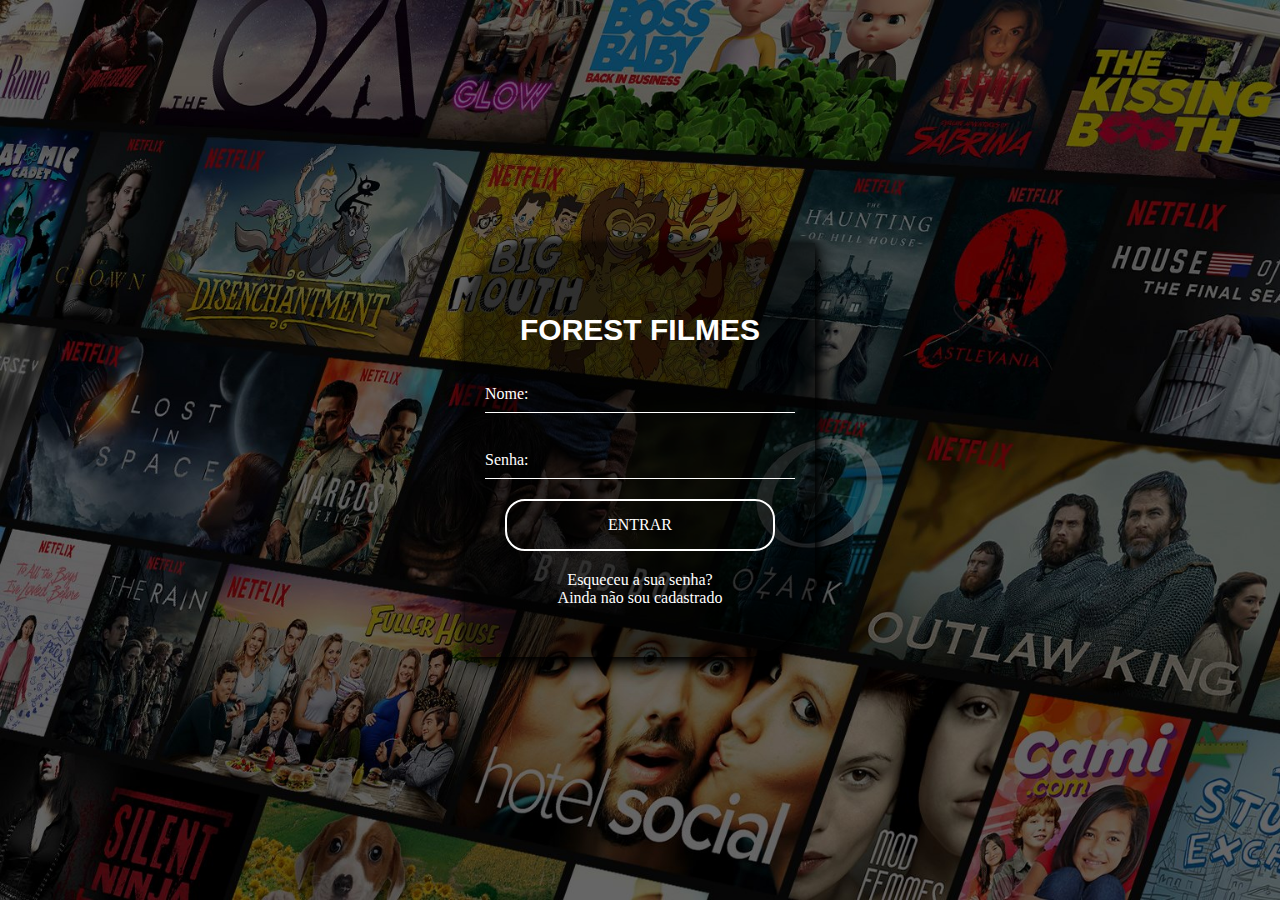
<file: index.html>
<!DOCTYPE html>
<html lang="pt-br">

<head>
    <link rel="stylesheet" href="assets/css/style.css">
    <meta charset="UTF-8">
    <meta name="viewport" content="width=device-width, initial-scale=1.0">
    <meta http-equiv="X-UA-Compatible" content="ie=edge">
    <title>Tela de Login</title>
</head>

<body>
    <div class="container">
        <h2>FOREST FILMES</h2>
        <form action="listagem.html" method="post">
            <div class="input-field">
                <input type="text" placeholder="Nome">
                <label for="senha">Nome:</label>
            </div>
            <div class="input-field">
                <input type="passaword" id="Senha" placeholder="Digite sua senha">
                <label for="senha">Senha:</label>
            </div>
            <div class="center">
                <a class="btn-entrar" href="Listagem.html">Entrar</a>
            </div>
        </form>

        <div class="center">


            <a class="btn-senha" href="senha.html">Esqueceu a sua senha?</a>


        </div>
        <div class="center">
            <a class="btn-cadastro" href="cadastro.html">Ainda não sou cadastrado</a>
        </div>
    </div>

</body>

</html>
</file>
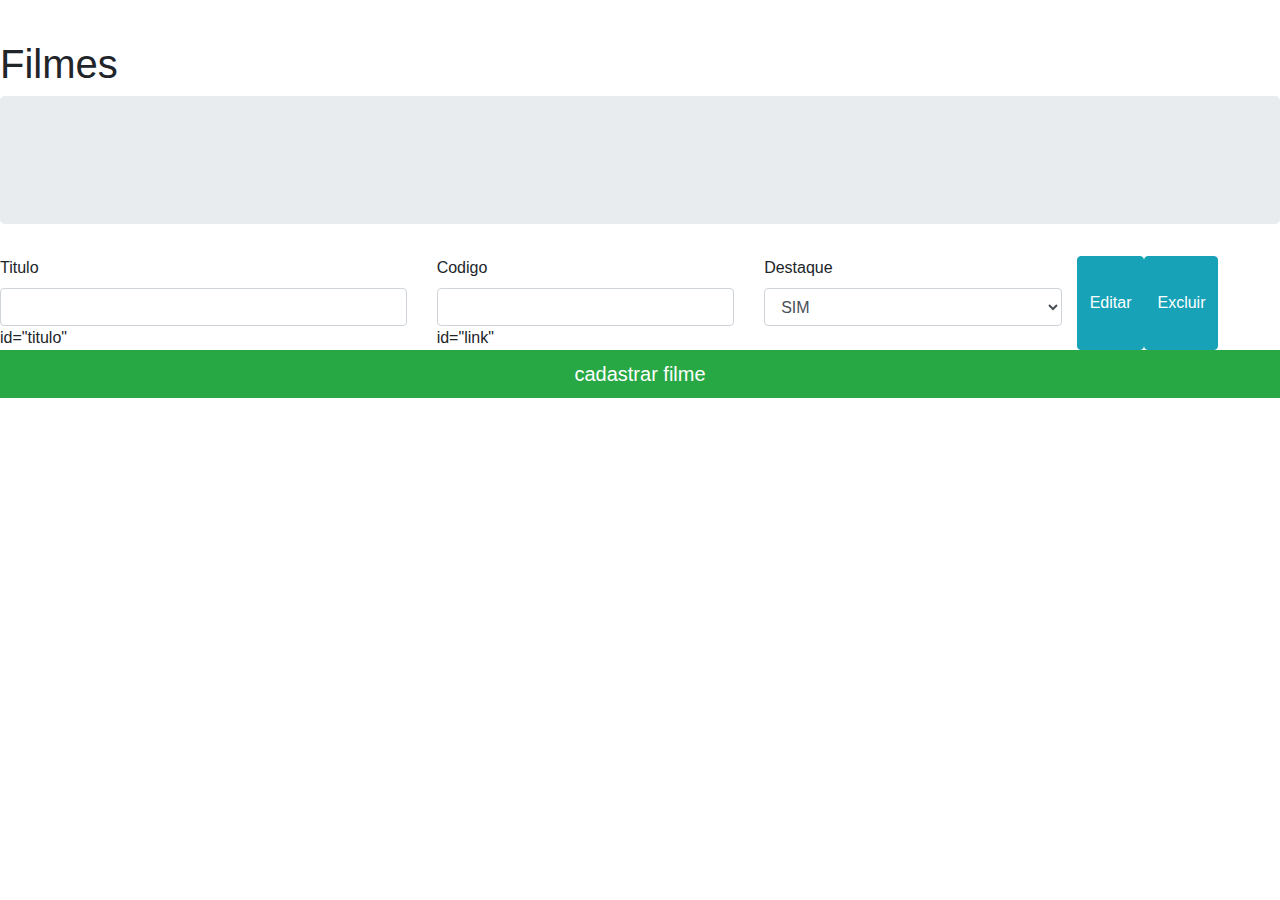
<file: listagem.html>
<!DOCTYPE html>
<html lang="en">

<head>
    <meta charset="UTF-8">
    <meta http-equiv="X-UA-Compatible" content="IE=edge">
    <meta name="viewport" content="width=device-width, initial-scale=1.0">
    <link rel="stylesheet" href="https://stackpath.bootstrapcdn.com/bootstrap/4.5.2/css/bootstrap.min.css">
    <script src="https://cdn.jsdelivr.net/npm/bootstrap@5.1.3/dist/js/bootstrap.bundle.min.js" integrity="sha384-ka7Sk0Gln4gmtz2MlQnikT1wXgYsOg+OMhuP+IlRH9sENBO0LRn5q+8nbTov4+1p" crossorigin="anonymous"></script>
    <title>App Filmes</title>
</head>
<style>
    pre {
        padding: 29ox;
        background: #ccc;
        border-radius: 10px;
        margin: 20px;
    }
</style>
</head>

<body>
    <div class="container"></div>
    <pre id="debug">
</pre>
    <h1>Filmes</h1>

    <form class="jumbotron"></form>
    <div class="row">
        <div class="col-4">
            <label>Titulo</label>
            <input onkeyup="atualizarDados()" type="text" class="form-control" placeholder="">
            id="titulo"

        </div>
        <div class="col-3">
            <label>Codigo</label>
            <input onkeyup="atualizarDados()" type="url" class="form-control" placeholder="">
            id="link"
        </div>
        <div class="col-3">
            <label>Destaque</label>
            <select id="destaque" onchange="atualizarDados()" class="form-control">
                <option>SIM</option>
                <option>NÃO</option>

            </select>
        </div>
        <tbody>
            <tr>
                <th class="text-rigth">
                    <button class="btn btn-info">Editar</button>
                    <button class="btn btn-info">Excluir</button>
                    <a href="javascript:void(0)" class="btn btn-lg btn-block btn-success">
                        cadastrar filme
                    </a>
                </th>
            </tr>
        </tbody>
    </div>
    </div>
    </a>
    </body>
    </html>
</file>
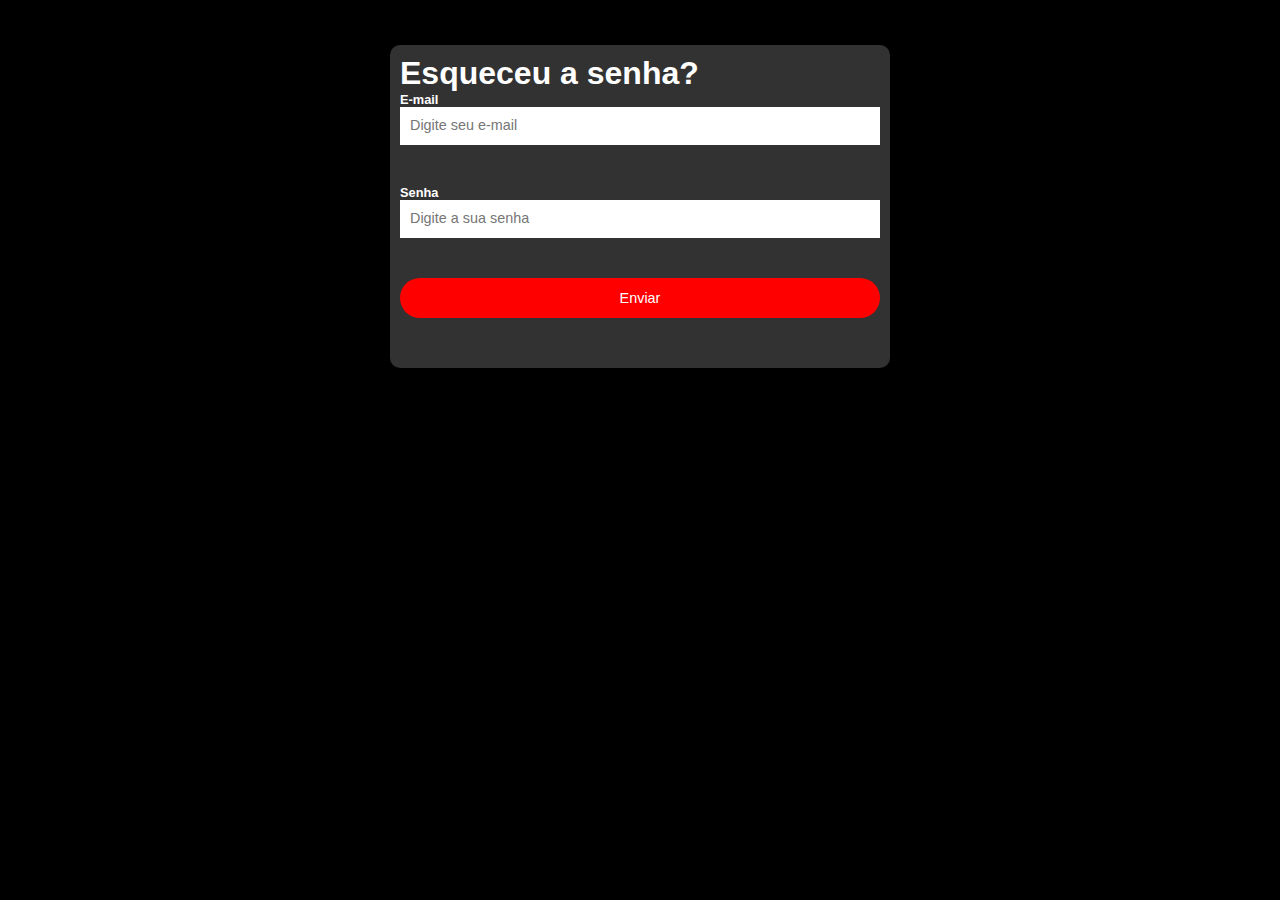
<file: senha.html>
<!DOCTYPE html>
<html lang="en">
<head>
    <meta charset="UTF-8">
    <meta name="viewport" content="width=device-width, initial-scale=1.0">
    <meta http-equiv="X-UA-Compatible" content="ie=edge">
    <title>Document</title>
</head>
<body>
        <div id="main-container">
 <h1>Esqueceu a senha?</h1>
    <form id="resgister-form">
     <div class="full-box">
     <label for="email">E-mail</label>
     <input type="email" name="email" id="email" placeholder="Digite seu e-mail">
     </div>
     <div class="half-box">
            <label for="password">Senha</label>
            <input type="password" name="password" id="password" placeholder="Digite a sua senha">
            </div>
            <div class="full-box">
                    <input type="submit" name="agreement" id="btn-submit" value="Enviar">
                </div>
                <style>
                        /* geral */
                        *{
                            margin:0;
                            padding:0;
                            box-sizing: border-box;
                            font-family:Helvetica, sans-serif;
                            color: #323232;
                            border: none;
                        }
                    
                        input, label{
                            display: block;
                            width: 100%;
                        }
                        
                        input:focus, label:focus {
                            outline:none;
                        }
                    
                        a{
                            color:#E60084;
                        }
                    
                        body{
                            padding-top: 5vh; /* view heigth -> 5% da tela */
                            background-color:black;
                            background-size: cover;
                            background-position-y: -150px;
                            
                        }
                    
                        /* form */
                        #main-container {
                            width: 500px;
                            margin-left: auto;
                            margin-right: auto;
                            background-color:#323232;
                            border-radius: 10px;
                            padding:10px;
                            color: #FF1A1A;
                    
                            
                            
                        }
                    
                       body h1{
                           text-align: flex;
                           flex-wrap: wrap;
                           justify-content: space-between;
                           color:white;
                           
                       }
                    
                       form{display: flex;
                           flex-wrap: wrap;
                           justify-content: space-between;
                           }
                    
                           .full-box{
                               flex: 1 1 100%;
                               position:relative;
                           }
                    
                           .half-box{
                               flex: 1 1 45%;
                               position:relative;
                           }
                        
                           .spacing{
                               margin-right:2.5%;
                           }
                    
                           label{
                               font-weight: bold;
                               font-size: .8rem;
                               color:white;
                           }
                    
                           input{
                               border-bottom: 2px solid white;
                               padding: 10px;
                               font-size: .9rem;
                               margin-bottom: 40px;
                           }
                    
                           input:focus{
                            border-color:red;
                          }
                           
                           input[type="submit"] {
                               background-color:red;
                               color:white;
                               border:none;
                               border-radius:20px;
                               height:40px;
                               cursor:pointer;
                               }
                               
                               #agremeent{
                                   margin-right: 5px;
                               }
                    
                               #agreement,#agreement-label{
                                   display: inline-block;
                                   width:auto;
                               }
                    
                               /* validações */
                               .error-validation{
                                   color:#FF1A1A;
                                   position: absolute;
                                   top: 57px;
                                   font-size:.8rem;
                               }
                    
                               .template{
                                   display: none;
                               }

                              
                           
                           </style>
                        
    
</body>
</html>
</file>
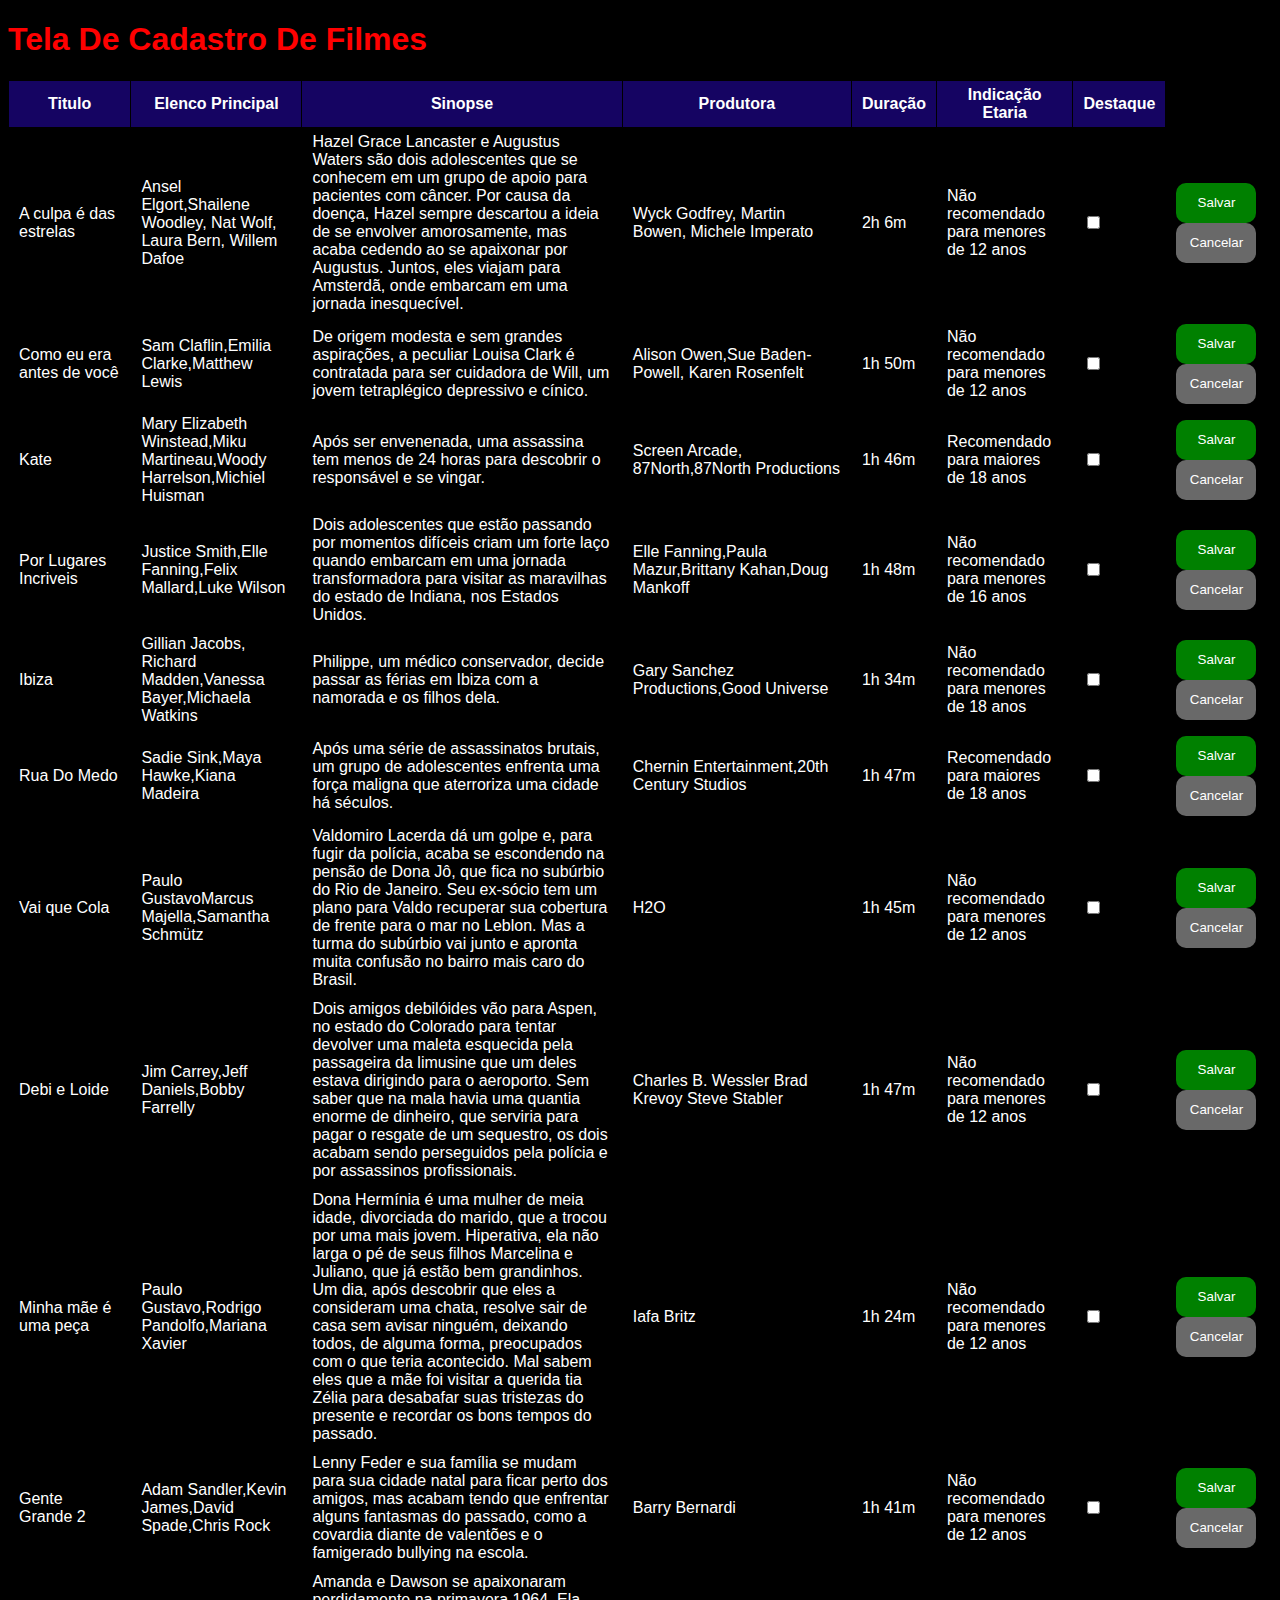
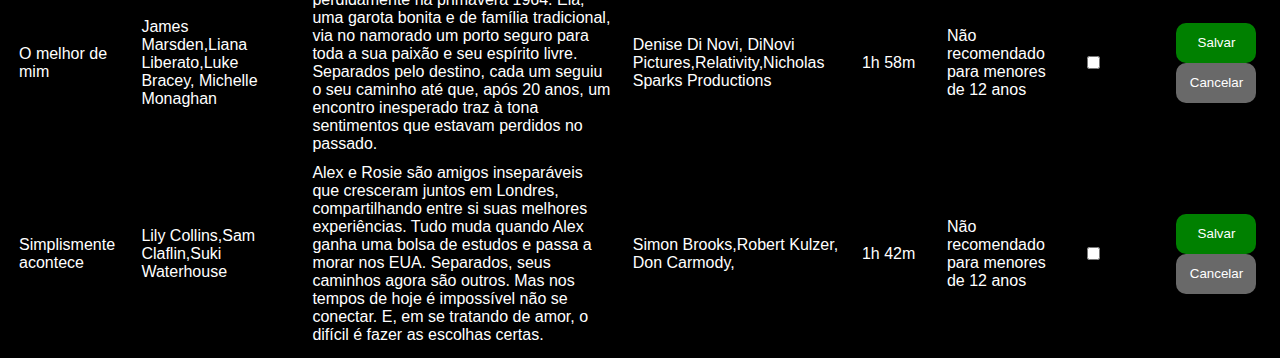
<file: tabela.html>
<!DOCTYPE html>
<html lang="en">

<head>
    <meta charset="UTF-8">
    <meta http-equiv="X-UA-Compatible" content="IE=edge">
    <meta name="viewport" content="width=device-width, initial-scale=1.0">
    <link rel="stylesheet" href="button.css">
    <title>tabelas</title>

    <style>
        table,
        th,
        td {
            border: 1px solid black;
            border-collapse: collapse;
        }

        th,
        td {
            padding: 5px 10px;
        }

        th {
            background-color: rgb(21, 4, 98);
            color: white;
        }

        * {
            font-family: Arial, Helvetica, sans-serif;
        }

        body{
            background-color:black;
            color: white;
        
        }

        h1{
            color: red;
        }
        
    </style>
</head>
<main>

    <body>
        <h1>Tela De Cadastro De Filmes</h1>
        <table>
            <tr>
                <th>Titulo</th>
                <th>Elenco Principal</th>
                <th>Sinopse</th>
                <th>Produtora</th>
                <th>Duração</th>
                <th>Indicação Etaria</th>
                <th>Destaque</th>
            </tr>
            <tr>
                <td>A culpa é das estrelas</td>
                <td>Ansel Elgort,Shailene Woodley, Nat Wolf, Laura Bern, Willem Dafoe</td>
                <td>Hazel Grace Lancaster e Augustus Waters são dois adolescentes que se conhecem em um grupo de apoio
                    para
                    pacientes com câncer. Por causa da doença, Hazel sempre descartou a ideia de se envolver
                    amorosamente,
                    mas acaba cedendo ao se apaixonar por Augustus. Juntos, eles viajam para Amsterdã, onde embarcam em
                    uma
                    jornada inesquecível.</td>
                <td>Wyck Godfrey, Martin Bowen, Michele Imperato</td>
                <td>2h 6m</td>
                <td>Não recomendado para menores de 12 anos</td>
                <td>
                    <input type="checkbox">
                </td>
                <td>
                    <button type="button" class="button green">Salvar</button>
                    <button type="button" class="button dimgray">Cancelar</button>
                </td>
            </tr>
            <td>Como eu era antes de você</td>
            <td>Sam Claflin,Emilia Clarke,Matthew Lewis</td>
            <td>De origem modesta e sem grandes aspirações, a peculiar Louisa Clark é contratada para ser cuidadora de
                Will, um jovem tetraplégico depressivo e cínico.</td>
            <td>Alison Owen,Sue Baden-Powell, Karen Rosenfelt </td>
            <td>1h 50m</td>
            <td>Não recomendado para menores de 12 anos</td>
            <td>
                <input type="checkbox">
            </td>
            <td>
                <button type="button" class="button green">Salvar</button>
                <button type="button" class="button dimgray">Cancelar</button>
            </td>
            </tr>
            <tr>
                <td>Kate</td>
                <td>Mary Elizabeth Winstead,Miku Martineau,Woody Harrelson,Michiel Huisman</td>
                <td>Após ser envenenada, uma assassina tem menos de 24 horas para descobrir o responsável e se vingar.
                </td>
                <td>Screen Arcade, 87North,87North Productions</td>
                <td>1h 46m</td>
                <td>Recomendado para maiores de 18 anos</td>
                <td>
                    <input type="checkbox">
                </td>
                <td>
                    <button type="button" class="button green">Salvar</button>
                    <button type="button" class="button dimgray">Cancelar</button>
                </td>
            <tr>
                <td>Por Lugares Incriveis</td>
                <td>Justice Smith,Elle Fanning,Felix Mallard,Luke Wilson </td>
                <td>Dois adolescentes que estão passando por momentos difíceis criam um forte laço quando embarcam em
                    uma jornada transformadora para visitar as maravilhas do estado de Indiana, nos Estados Unidos.</td>
                <td>Elle Fanning,Paula Mazur,Brittany Kahan,Doug Mankoff</td>
                <td>1h 48m</td>
                <td>Não recomendado para menores de 16 anos</td>
                <td>
                    <input type="checkbox">
                </td>
                <td>
                    <button type="button" class="button green">Salvar</button>
                    <button type="button" class="button dimgray">Cancelar</button>
                </td>
            <tr>
                <td>Ibiza</td>
                <td>Gillian Jacobs, Richard Madden,Vanessa Bayer,Michaela Watkins</td>
                <td>Philippe, um médico conservador, decide passar as férias em Ibiza com a namorada e os filhos dela.
                </td>
                <td>Gary Sanchez Productions,Good Universe</td>
                <td>1h 34m</td>
                <td>Não recomendado para menores de 18 anos</td>
                <td>
                    <input type="checkbox">
                </td>
                <td>
                    <button type="button" class="button green">Salvar</button>
                    <button type="button" class="button dimgray">Cancelar</button>
                </td>
            <tr>
                <td>Rua Do Medo</td>
                <td>Sadie Sink,Maya Hawke,Kiana Madeira</td>
                <td>Após uma série de assassinatos brutais, um grupo de adolescentes enfrenta uma força maligna que
                    aterroriza uma cidade há séculos.</td>
                <td>Chernin Entertainment,20th Century Studios</td>
                <td>1h 47m</td>
                <td>Recomendado para maiores de 18 anos</td>
                <td>
                    <input type="checkbox">
                </td>
                <td>
                    <button type="button" class="button green">Salvar</button>
                    <button type="button" class="button dimgray">Cancelar</button>
                </td>
            <tr>
                <td>Vai que Cola</td>
                <td>Paulo GustavoMarcus Majella,Samantha Schmütz</td>
                <td>Valdomiro Lacerda dá um golpe e, para fugir da polícia, acaba se escondendo na pensão de Dona Jô,
                    que fica no subúrbio do Rio de Janeiro. Seu ex-sócio tem um plano para Valdo recuperar sua cobertura
                    de frente para o mar no Leblon. Mas a turma do subúrbio vai junto e apronta muita confusão no bairro
                    mais caro do Brasil.</td>
                <td>H2O</td>
                <td>1h 45m</td>
                <td>Não recomendado para menores de 12 anos</td>
                <td>
                    <input type="checkbox">
                </td>
                <td>
                    <button type="button" class="button green">Salvar</button>
                    <button type="button" class="button dimgray">Cancelar</button>
                </td>
            <tr>
                <td>Debi e Loide</td>
                <td>Jim Carrey,Jeff Daniels,Bobby Farrelly</td>
                <td>Dois amigos debilóides vão para Aspen, no estado do Colorado para tentar devolver uma maleta
                    esquecida pela passageira da limusine que um deles estava dirigindo para o aeroporto. Sem saber que
                    na mala havia uma quantia enorme de dinheiro, que serviria para pagar o resgate de um sequestro, os
                    dois acabam sendo perseguidos pela polícia e por assassinos profissionais.</td>
                <td>Charles B. Wessler Brad Krevoy Steve Stabler</td>
                <td>1h 47m</td>
                <td>Não recomendado para menores de 12 anos</td>
                <td>
                    <input type="checkbox">
                </td>
                <td>
                    <button type="button" class="button green">Salvar</button>
                    <button type="button" class="button dimgray">Cancelar</button>
                </td>
            <tr>
                <td>Minha mãe é uma peça</td>
                <td>Paulo Gustavo,Rodrigo Pandolfo,Mariana Xavier</td>
                <td>Dona Hermínia é uma mulher de meia idade, divorciada do marido, que a trocou por uma mais jovem.
                    Hiperativa, ela não larga o pé de seus filhos Marcelina e Juliano, que já estão bem grandinhos. Um
                    dia, após descobrir que eles a consideram uma chata, resolve sair de casa sem avisar ninguém,
                    deixando todos, de alguma forma, preocupados com o que teria acontecido. Mal sabem eles que a mãe
                    foi visitar a querida tia Zélia para desabafar suas tristezas do presente e recordar os bons tempos
                    do passado.</td>
                <td>Iafa Britz</td>
                <td>1h 24m</td>
                <td>Não recomendado para menores de 12 anos</td>
                <td>
                    <input type="checkbox">
                </td>
                <td>
                    <button type="button" class="button green">Salvar</button>
                    <button type="button" class="button dimgray">Cancelar</button>
                </td>
            <tr>

                <td>Gente Grande 2</td>
                <td>Adam Sandler,Kevin James,David Spade,Chris Rock</td>
                <td>Lenny Feder e sua família se mudam para sua cidade natal para ficar perto dos amigos, mas acabam
                    tendo que enfrentar alguns fantasmas do passado, como a covardia diante de valentões e o famigerado
                    bullying na escola.</td>
                <td>Barry Bernardi</td>
                <td>1h 41m</td>
                <td>Não recomendado para menores de 12 anos</td>
                <td>
                    <input type="checkbox">
                </td>
                <td>
                    <button type="button" class="button green">Salvar</button>
                    <button type="button" class="button dimgray">Cancelar</button>
                </td>
            </tr>

            <td>O melhor de mim</td>
            <td>James Marsden,Liana Liberato,Luke Bracey, Michelle Monaghan </td>
            <td>Amanda e Dawson se apaixonaram perdidamente na primavera 1964. Ela, uma garota bonita e de família
                tradicional, via no namorado um porto seguro para toda a sua paixão e seu espírito livre. Separados pelo
                destino, cada um seguiu o seu caminho até que, após 20 anos, um encontro inesperado traz à tona
                sentimentos que estavam perdidos no passado.</td>
            <td>Denise Di Novi, DiNovi Pictures,Relativity,Nicholas Sparks Productions </td>
            <td>1h 58m</td>
            <td>Não recomendado para menores de 12 anos</td>
            <td>
                <input type="checkbox">
            </td>
            <td>
                <button type="button" class="button green">Salvar</button>
                <button type="button" class="button dimgray">Cancelar</button>
            </td>
            </tr>
            <td>Simplismente acontece</td>
            <td>Lily Collins,Sam Claflin,Suki Waterhouse </td>
            <td>Alex e Rosie são amigos inseparáveis que cresceram juntos em Londres, compartilhando entre si suas
                melhores experiências. Tudo muda quando Alex ganha uma bolsa de estudos e passa a morar nos EUA.
                Separados, seus caminhos agora são outros. Mas nos tempos de hoje é impossível não se conectar. E, em se
                tratando de amor, o difícil é fazer as escolhas certas.</td>
            <td>Simon Brooks,Robert Kulzer, Don Carmody, </td>
            <td>1h 42m</td>
            <td>Não recomendado para menores de 12 anos</td>
            <td>
                <input type="checkbox">
            </td>
            <td>
                <button type="button" class="button green">Salvar</button>
                <button type="button" class="button dimgray">Cancelar</button>
            </td>
            </tr>
        </table>
     </body>
</main>

</html>
</file>
<file: assets/css/style.css>
*{
    margin: 0;
    padding: 0;
    box-sizing: border-box;
}
body{
    background: url(imagem05.jpg);
    background-size: cover;
    display: flex;
    justify-content: center;
    align-items: center;
    height: 100vh;
}
h2{
    font-family: Verdana, Geneva, Tahoma, sans-serif;
    font-size: 30px;
    color:#ffffff;
    text-align: center;
    margin: 20px;
}

.container{
    width: 350px;
    background: rgba(0, 0, 0, 0.527);
    border-radius: 20% 0;
    box-shadow: 1px 2px 10px #000, 3px 6px 20px #000;
    padding: 50px 20px;

}
input{
    width: 100%;
    height: 46px;
    background: transparent;
    border: none;
    outline: none;
    border-bottom: 1px solid #ffffff;  
    color: #ffffff;
    transition: 1s ease-in-out;
}

.input-field{
    position: relative;
    margin-bottom: 20px;
}
Label{
    position: absolute;
    top: 0;
    left: 0;
    color: #ffffff;
    transform: translateY(18px);
    transition: 1s ease-in-out;
}
input:focus{
    border-bottom: 2px solid #ffffff;
    box-shadow: 0 1px 0 0 #ffffff;
}
input:focus + label{
    transform: translateY(-14px) scale(.8);
    color: #DC143C;
    font-weight: bold;
}
input:not(:placeholder-shown) + label{
    transform: translateY(-14px) scale(.8);
    color: #DC143C;
    font-weight: bold;
}
input:not(:placeholder-shown){
    border-bottom: 2px solid #DC143C ;
    box-shadow: 0 1px 0 0 #DC143C;
}
input::placeholder{
    color:transparent;
}
.btn-entrar{
    display: block;
    padding: 15px 50px;
    margin: 20px;
    background: transparent;
    border: 2px solid #ffffff;
    color: #ffffff;
    text-transform: uppercase;
    border-radius: 20px;
    cursor: pointer;
    transition: ease-in-out .5s;
}
.btn-entrar:hover{
    background: rgba(255, 0, 0, 0.5);
}
.container{
    text-align: center;
}
a{
    text-decoration: none;
    color:#ffffff;
    transition: .5s ease-in-out;
}
a:hover{
    color: #000;

}
</file>
<file: button.css>
.button{
    border-style: none;
    height: 40px;
    padding: 10px 12px;
    background-color: black;
    color: white;
    border-radius: 10px;
    width: 80px;
}

button.dimgray{
    background-color: dimgray;
  
}

button.green{
    background-color: green;
   
}
</file>
